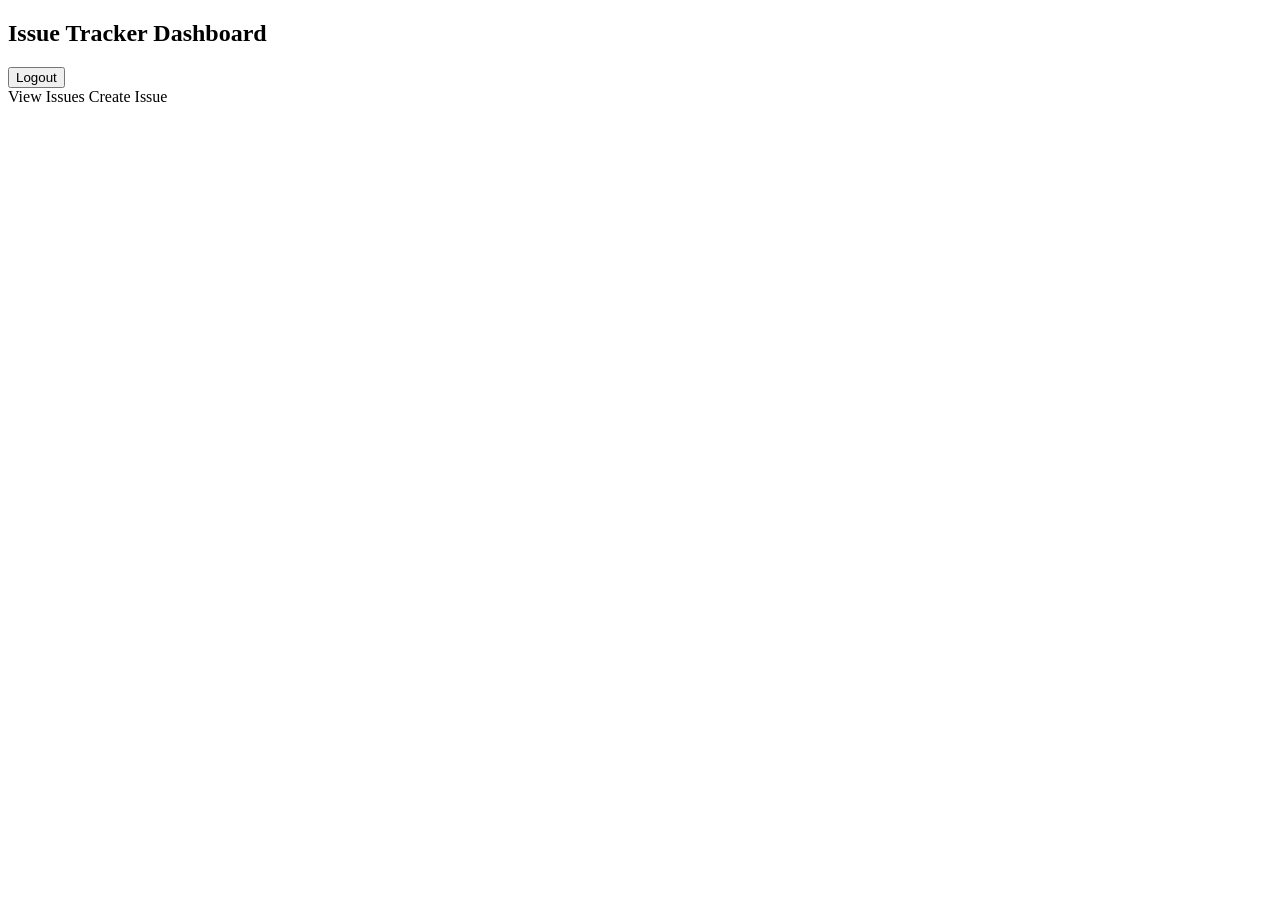
<file: issuetracker/src/main/resources/templates/dashboard.html>
<!DOCTYPE html>
<html xmlns:th="http://www.thymeleaf.org">
<head>
    <title>Dashboard - Issue Tracker</title>
    <link rel="stylesheet" th:href="@{/css/style.css}">
</head>
<body>
<div class="container">
    <div class="topbar">
        <h2>Issue Tracker Dashboard</h2>
        <form th:action="@{/logout}" method="post">
            <button type="submit" class="logout-btn">Logout</button>
        </form>
    </div>

    <div class="card-grid">
        <a class="card" th:href="@{/issues}">View Issues</a>
        <a class="card" th:href="@{/issues/new}">Create Issue</a>
    </div>
</div>
</body>
</html>
</file>
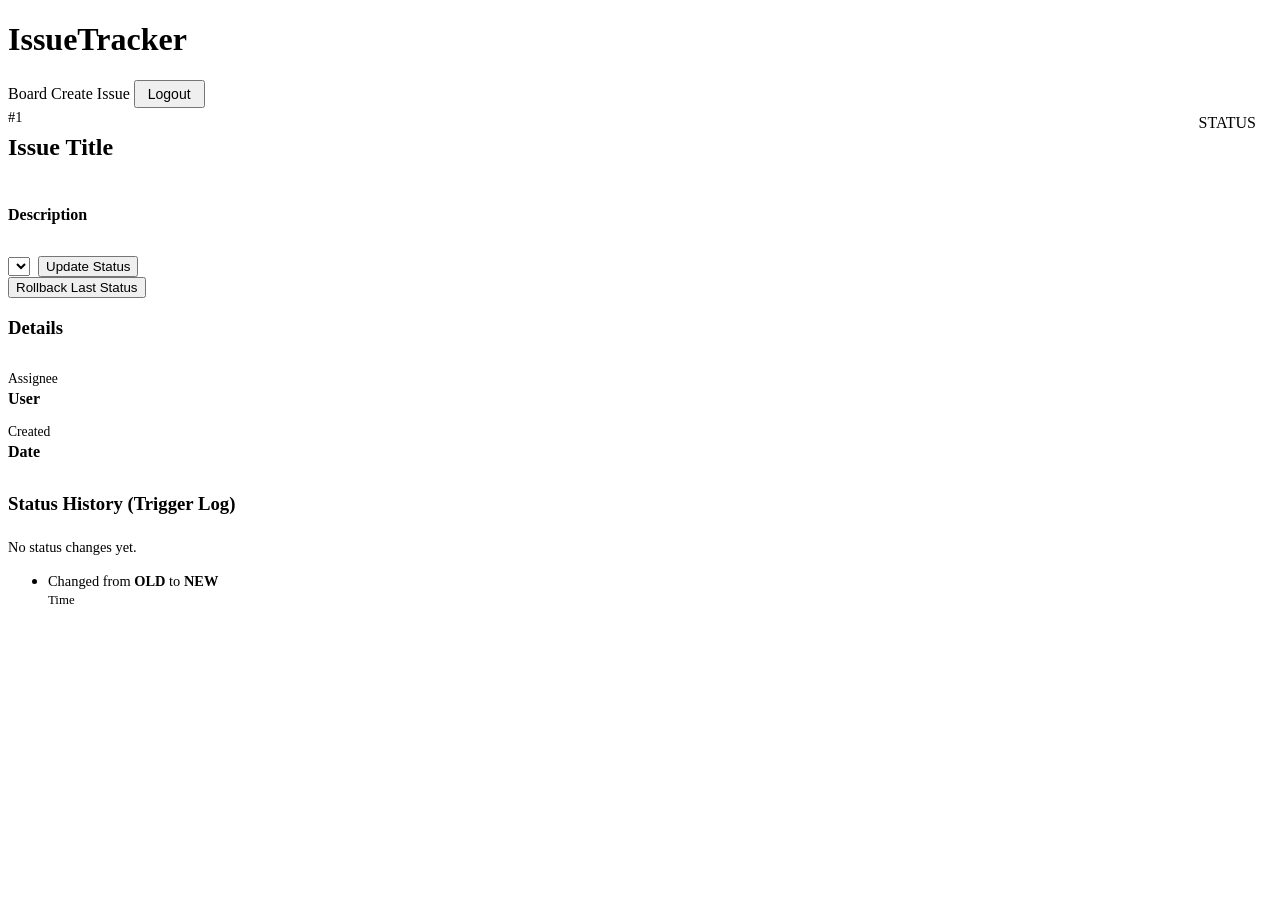
<file: issuetracker/src/main/resources/templates/issue-details.html>
<!DOCTYPE html>
<html lang="en" xmlns:th="http://www.thymeleaf.org">
<head>
    <meta charset="UTF-8">
    <meta name="viewport" content="width=device-width, initial-scale=1.0">
    <title>Issue Details | Mini SaaS</title>
    <link href="https://fonts.googleapis.com/css2?family=Inter:wght@400;500;600;700&display=swap" rel="stylesheet">
    <link rel="stylesheet" th:href="@{/css/styles.css}">
</head>
<body>
    <header>
        <h1>IssueTracker</h1>
        <nav>
            <a th:href="@{/board}">Board</a>
            <a th:href="@{/issue/new}" class="btn">Create Issue</a>
            <form th:action="@{/logout}" method="post" style="display:inline;">
                <button type="submit" class="btn btn-secondary" style="padding: 0.25rem 0.75rem; font-size: 0.875rem;">Logout</button>
            </form>
        </nav>
    </header>

    <div class="container">
        <div class="details-layout">
            
            <div class="details-card">
                <div style="display: flex; justify-content: space-between; align-items: start;">
                    <div>
                        <span style="color: var(--text-secondary); font-size: 0.9rem;" th:text="${'Issue #' + issue.id}">#1</span>
                        <h2 th:text="${issue.title}" style="margin: 0.5rem 0 1.5rem 0;">Issue Title</h2>
                    </div>
                    <span class="badge" th:classappend="${
                        issue.status.name() == 'TO_DO' ? 'badge-todo' : 
                        (issue.status.name() == 'IN_PROGRESS' ? 'badge-progress' : 
                        (issue.status.name() == 'IN_REVIEW' ? 'badge-review' : 'badge-done'))
                    }" th:text="${issue.status}" style="font-size: 1rem; padding: 0.4rem 1rem;">STATUS</span>
                </div>

                <div style="margin-bottom: 2rem;">
                    <h4 style="color: var(--text-secondary); margin-bottom: 0.5rem;">Description</h4>
                    <p th:text="${issue.description ?: 'No description provided.'}" style="line-height: 1.6;"></p>
                </div>

                <div class="action-bar">
                    <form th:action="@{/issue/{id}/status(id=${issue.id})}" method="post" style="display: flex; gap: 0.5rem; align-items: center; flex: 1;">
                        <input type="hidden" name="redirectUrl" th:value="${'/issue/' + issue.id}" />
                        <select name="status" class="form-control" style="width: auto;">
                            <option th:each="s : ${statuses}" th:value="${s}" th:text="${s}" th:selected="${s == issue.status}"></option>
                        </select>
                        <button type="submit" class="btn">Update Status</button>
                    </form>
                    
                    <form th:action="@{/issue/{id}/rollback(id=${issue.id})}" method="post" th:if="${!history.isEmpty()}">
                        <button type="submit" class="btn btn-danger" title="Revert to previous status using stored procedure">Rollback Last Status</button>
                    </form>
                </div>
            </div>

            <div class="details-card">
                <h3 style="margin-bottom: 1.5rem; border-bottom: 1px solid var(--border-color); padding-bottom: 0.5rem;">Details</h3>
                
                <div style="margin-bottom: 1rem;">
                    <span style="color: var(--text-secondary); display: block; font-size: 0.85rem; margin-bottom: 0.2rem;">Assignee</span>
                    <strong th:text="${issue.assignee != null ? issue.assignee.name : 'Unassigned'}">User</strong>
                </div>

                <div style="margin-bottom: 2rem;">
                    <span style="color: var(--text-secondary); display: block; font-size: 0.85rem; margin-bottom: 0.2rem;">Created</span>
                    <strong th:text="${#temporals.format(issue.createdAt, 'dd MMM yyyy HH:mm')}">Date</strong>
                </div>

                <h3 style="margin-bottom: 1rem; border-bottom: 1px solid var(--border-color); padding-bottom: 0.5rem;">Status History (Trigger Log)</h3>
                
                <p th:if="${history.isEmpty()}" style="color: var(--text-secondary); font-size: 0.9rem;">No status changes yet.</p>
                
                <ul class="history-list" th:unless="${history.isEmpty()}">
                    <li class="history-item" th:each="h : ${history}">
                        <div style="font-size: 0.9rem; margin-bottom: 0.2rem;">
                            Changed from <strong th:text="${h.oldStatus}">OLD</strong> to <strong th:text="${h.newStatus}">NEW</strong>
                        </div>
                        <div style="font-size: 0.8rem; color: var(--text-secondary);" th:text="${#temporals.format(h.changedAt, 'dd MMM yyyy HH:mm:ss')}">
                            Time
                        </div>
                    </li>
                </ul>
            </div>

        </div>
    </div>
</body>
</html>
</file>
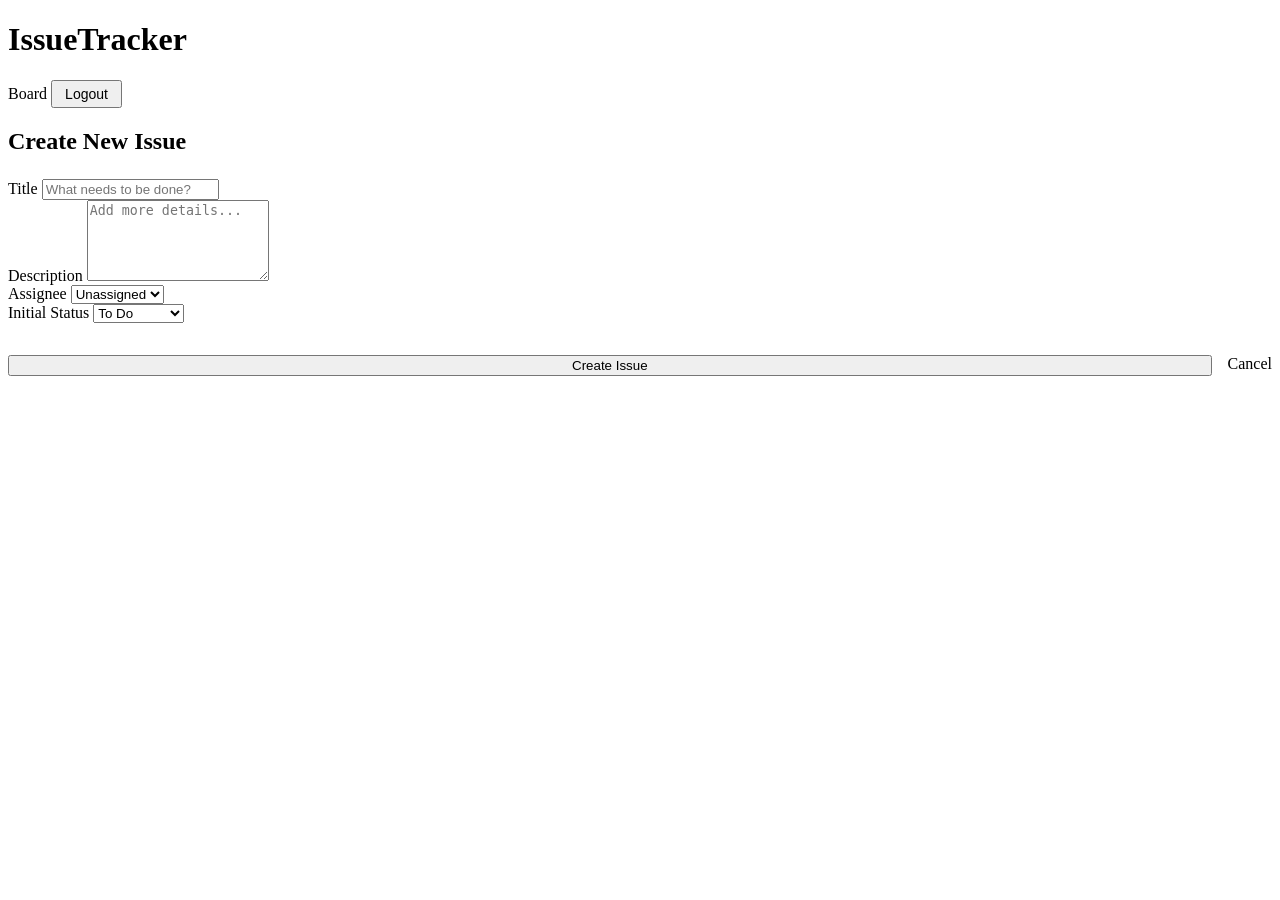
<file: issuetracker/src/main/resources/templates/issue-form.html>
<!DOCTYPE html>
<html lang="en" xmlns:th="http://www.thymeleaf.org">
<head>
    <meta charset="UTF-8">
    <meta name="viewport" content="width=device-width, initial-scale=1.0">
    <title>Create Issue | Mini SaaS</title>
    <link href="https://fonts.googleapis.com/css2?family=Inter:wght@400;500;600;700&display=swap" rel="stylesheet">
    <link rel="stylesheet" th:href="@{/css/styles.css}">
</head>
<body>
    <header>
        <h1>IssueTracker</h1>
        <nav>
            <a th:href="@{/board}">Board</a>
            <form th:action="@{/logout}" method="post" style="display:inline;">
                <button type="submit" class="btn btn-secondary" style="padding: 0.25rem 0.75rem; font-size: 0.875rem;">Logout</button>
            </form>
        </nav>
    </header>

    <div class="container">
        <div class="form-card">
            <h2 style="margin-bottom: 1.5rem;">Create New Issue</h2>
            <form th:action="@{/issue/new}" method="post">
                <div class="form-group">
                    <label for="title">Title</label>
                    <input type="text" id="title" name="title" class="form-control" required placeholder="What needs to be done?">
                </div>
                
                <div class="form-group">
                    <label for="description">Description</label>
                    <textarea id="description" name="description" class="form-control" rows="5" placeholder="Add more details..."></textarea>
                </div>

                <div class="form-group">
                    <label for="assignedToId">Assignee</label>
                    <select id="assignedToId" name="assignedToId" class="form-control">
                        <option value="">Unassigned</option>
                        <option th:each="user : ${users}" th:value="${user.id}" th:text="${user.name}"></option>
                    </select>
                </div>

                <div class="form-group">
                    <label for="status">Initial Status</label>
                    <select id="status" name="status" class="form-control">
                        <option value="TO_DO">To Do</option>
                        <option value="IN_PROGRESS">In Progress</option>
                        <option value="IN_REVIEW">In Review</option>
                        <option value="DONE">Done</option>
                    </select>
                </div>

                <div style="display: flex; gap: 1rem; margin-top: 2rem;">
                    <button type="submit" class="btn" style="flex: 1;">Create Issue</button>
                    <a th:href="@{/board}" class="btn btn-secondary" style="text-align: center;">Cancel</a>
                </div>
            </form>
        </div>
    </div>
</body>
</html>
</file>
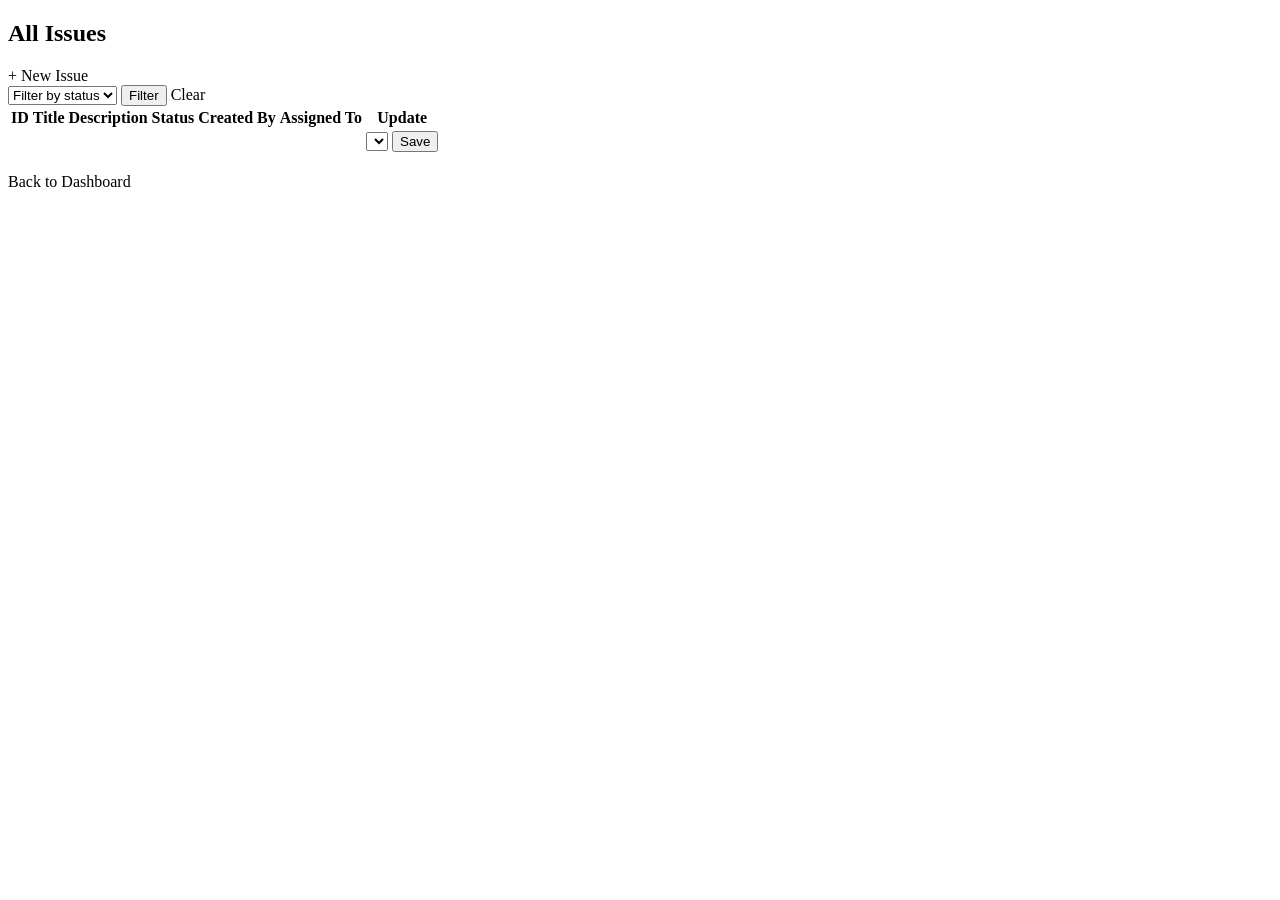
<file: issuetracker/src/main/resources/templates/issue-list.html>
<!DOCTYPE html>
<html xmlns:th="http://www.thymeleaf.org">
<head>
    <title>All Issues</title>
    <link rel="stylesheet" th:href="@{/css/style.css}">
</head>
<body>
<div class="container">
    <div class="topbar">
        <h2>All Issues</h2>
        <a th:href="@{/issues/new}" class="btn-link">+ New Issue</a>
    </div>

    <form method="get" th:action="@{/issues}" class="filter-box">
        <select name="status">
            <option value="">Filter by status</option>
            <option th:each="status : ${statuses}" th:value="${status}" th:text="${status}"></option>
        </select>
        <button type="submit">Filter</button>
        <a th:href="@{/issues}">Clear</a>
    </form>

    <table>
        <thead>
        <tr>
            <th>ID</th>
            <th>Title</th>
            <th>Description</th>
            <th>Status</th>
            <th>Created By</th>
            <th>Assigned To</th>
            <th>Update</th>
        </tr>
        </thead>
        <tbody>
        <tr th:each="issue : ${issues}">
            <td th:text="${issue.id}"></td>
            <td th:text="${issue.title}"></td>
            <td th:text="${issue.description}"></td>
            <td th:text="${issue.status}"></td>
            <td th:text="${issue.createdBy != null ? issue.createdBy.name : 'N/A'}"></td>
            <td th:text="${issue.assignedTo != null ? issue.assignedTo.name : 'Unassigned'}"></td>
            <td>
                <form th:action="@{/issues/{id}/status(id=${issue.id})}" method="post">
                    <select name="status">
                        <option th:each="status : ${statuses}" 
                                th:value="${status}" 
                                th:text="${status}">
                        </option>
                    </select>
                    <button type="submit">Save</button>
                </form>
            </td>
        </tr>
        </tbody>
    </table>

    <br>
    <a th:href="@{/dashboard}">Back to Dashboard</a>
</div>
</body>
</html>
</file>
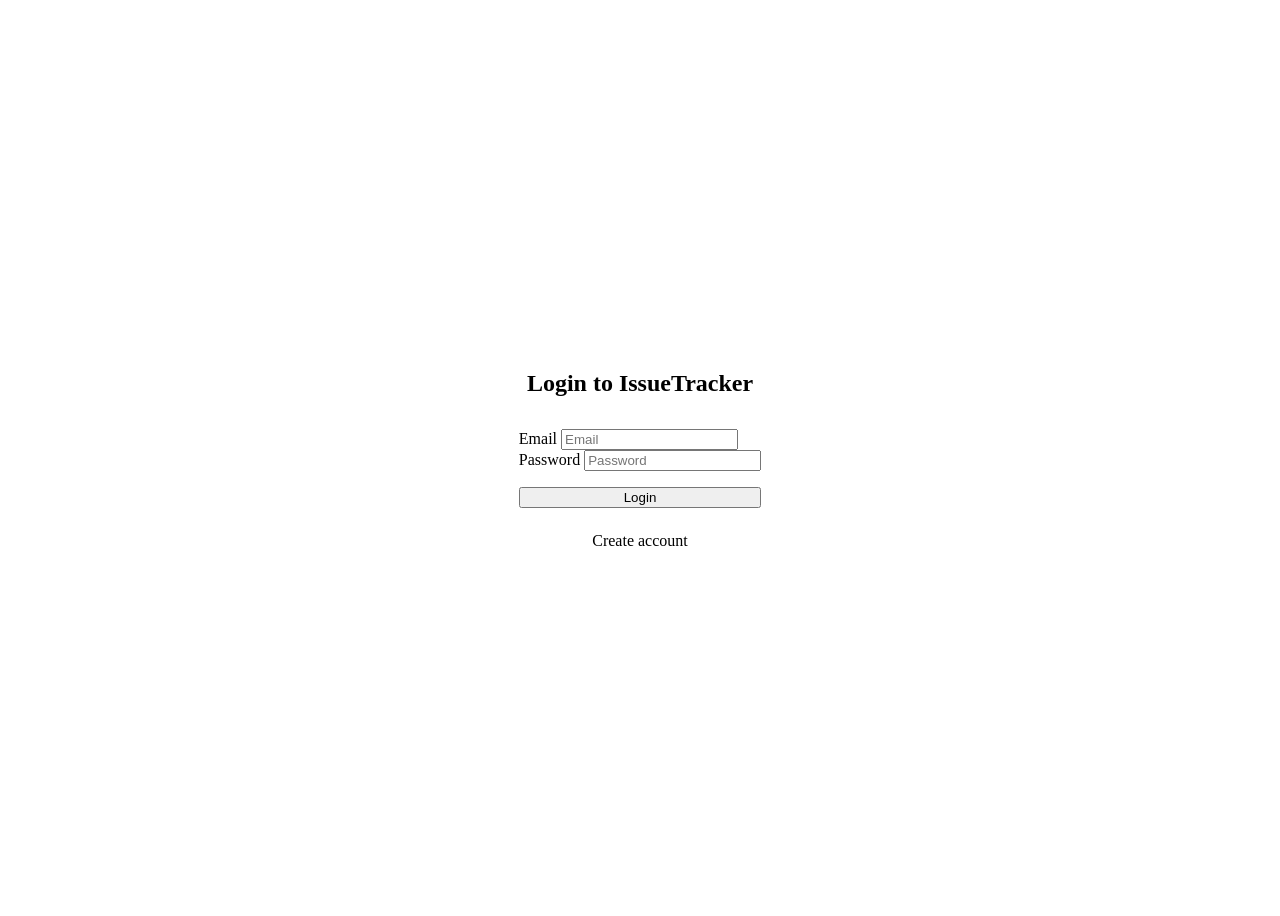
<file: issuetracker/src/main/resources/templates/login.html>
<!DOCTYPE html>
<html xmlns:th="http://www.thymeleaf.org">
<head>
    <title>Login - Issue Tracker</title>
    <link rel="stylesheet" th:href="@{/css/styles.css}">
</head>
<body style="display: flex; justify-content: center; align-items: center; min-height: 100vh;">
<div class="container" style="max-width: 400px;">
    <div class="form-card">
        <h2 style="text-align: center; margin-bottom: 2rem;">Login to IssueTracker</h2>
        <form th:action="@{/login}" method="post">
            <div class="form-group">
                <label>Email</label>
                <input type="text" name="username" class="form-control" placeholder="Email" required>
            </div>
            <div class="form-group">
                <label>Password</label>
                <input type="password" name="password" class="form-control" placeholder="Password" required>
            </div>
            <button type="submit" class="btn" style="width: 100%; margin-top: 1rem;">Login</button>
        </form>
        <p style="text-align: center; margin-top: 1.5rem;"><a th:href="@{/register}" style="color: var(--primary-color);">Create account</a></p>
    </div>
</div>
</body>
</html>
</file>
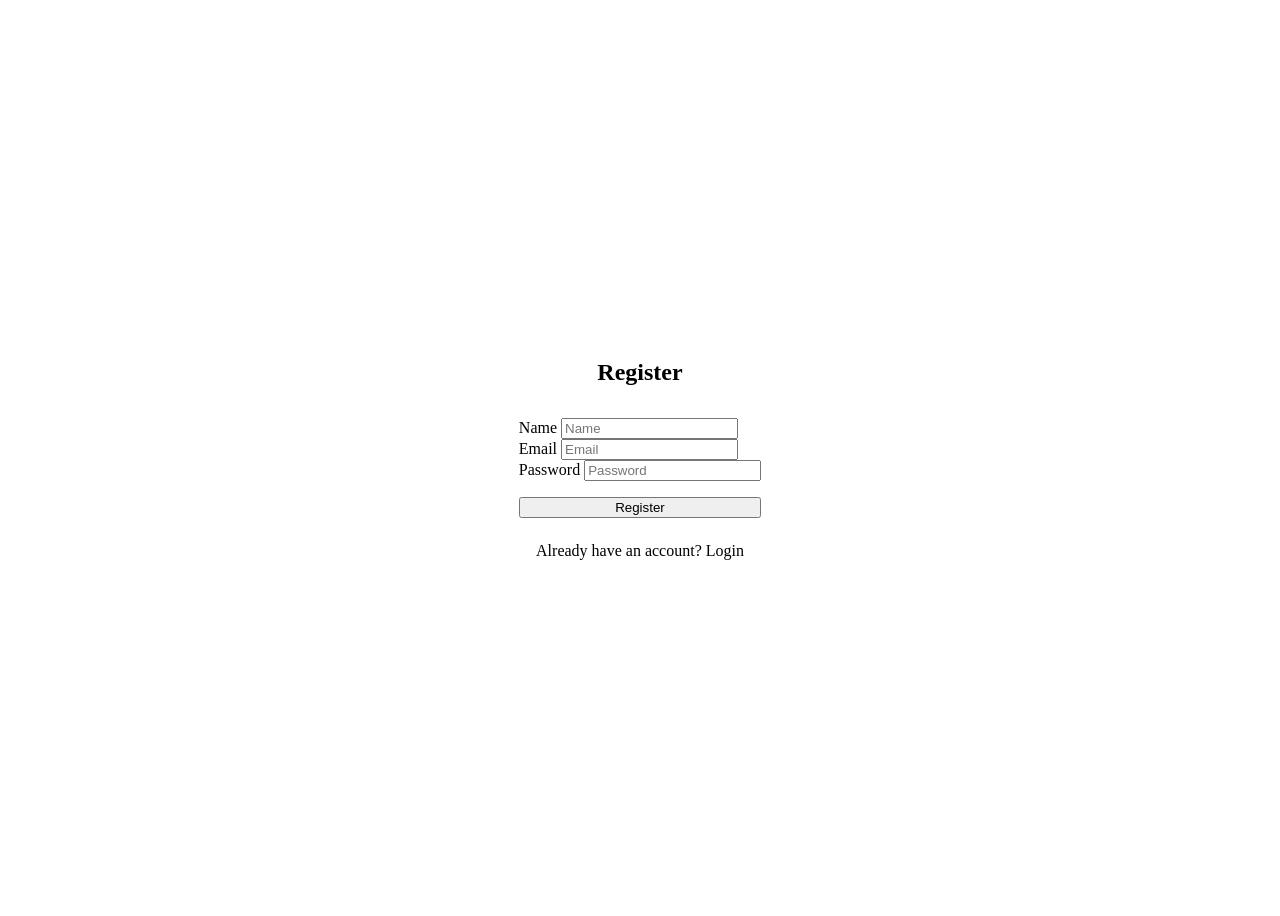
<file: issuetracker/src/main/resources/templates/register.html>
<!DOCTYPE html>
<html xmlns:th="http://www.thymeleaf.org">
<head>
    <title>Register - Issue Tracker</title>
    <link rel="stylesheet" th:href="@{/css/styles.css}">
</head>
<body style="display: flex; justify-content: center; align-items: center; min-height: 100vh;">
<div class="container" style="max-width: 400px;">
    <div class="form-card">
        <h2 style="text-align: center; margin-bottom: 2rem;">Register</h2>

        <p th:if="${error}" th:text="${error}" style="color: #ef4444; margin-bottom: 1rem;"></p>

        <form th:action="@{/register}" th:object="${registerRequest}" method="post">
            <div class="form-group">
                <label>Name</label>
                <input type="text" th:field="*{name}" class="form-control" placeholder="Name" required>
            </div>
            <div class="form-group">
                <label>Email</label>
                <input type="email" th:field="*{email}" class="form-control" placeholder="Email" required>
            </div>
            <div class="form-group">
                <label>Password</label>
                <input type="password" th:field="*{password}" class="form-control" placeholder="Password" required>
            </div>
            <button type="submit" class="btn" style="width: 100%; margin-top: 1rem;">Register</button>
        </form>

        <p style="text-align: center; margin-top: 1.5rem;"><a th:href="@{/login}" style="color: var(--primary-color);">Already have an account? Login</a></p>
    </div>
</div>
</body>
</html>
</file>
